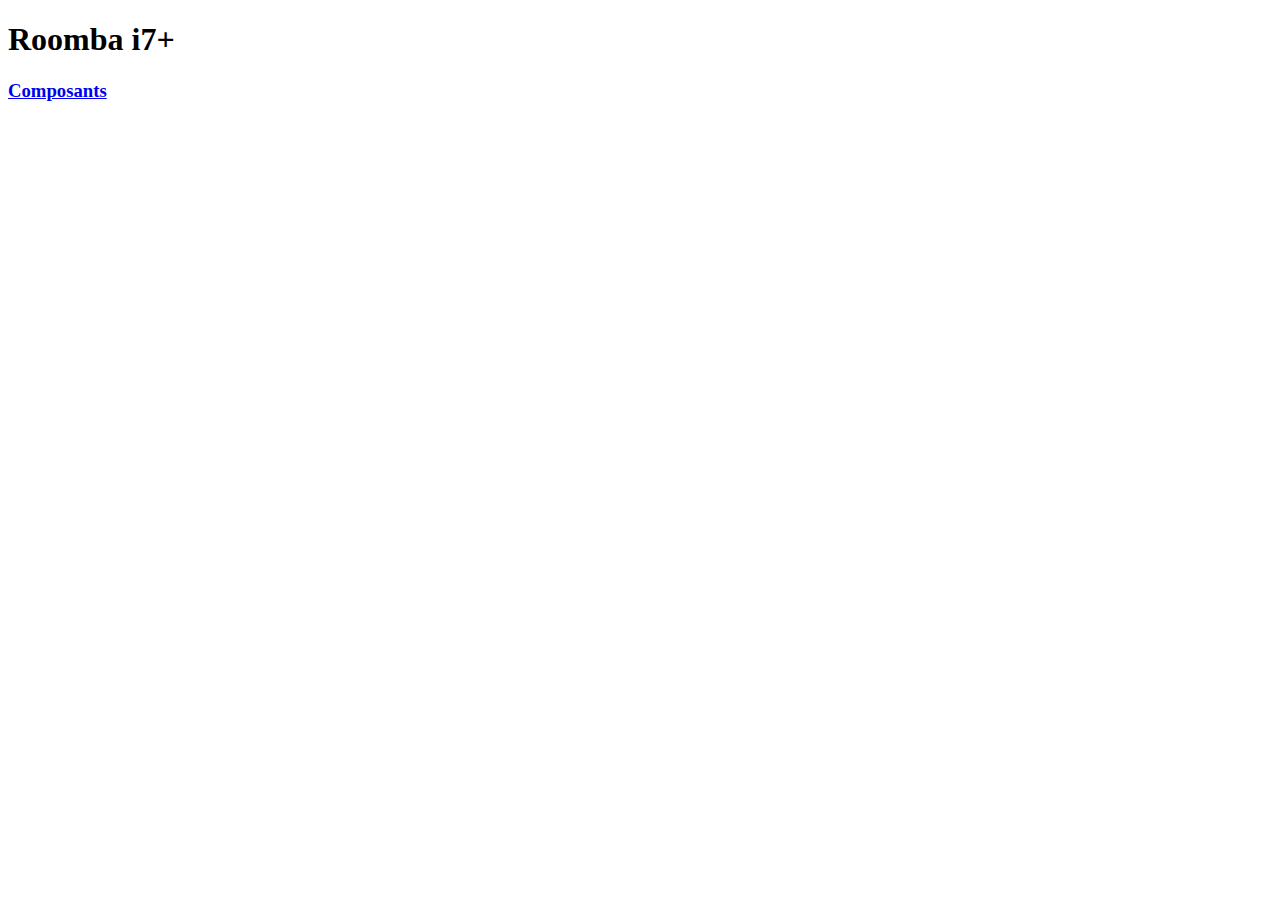
<file: index.HTML>
<!DOCTYPE html>
<html lang="en">
<head>
    <meta charset="UTF-8">
    <meta http-equiv="X-UA-Compatible" content="IE=edge">
    <meta name="viewport" content="width=device-width, initial-scale=1.0">
    <title>Document</title>
   
</head>
<body>
    <h1>Roomba i7+</h1> 
    <h3><a href="Html/Composants.html">Composants</a></h3>
</body>
</html>
</file>
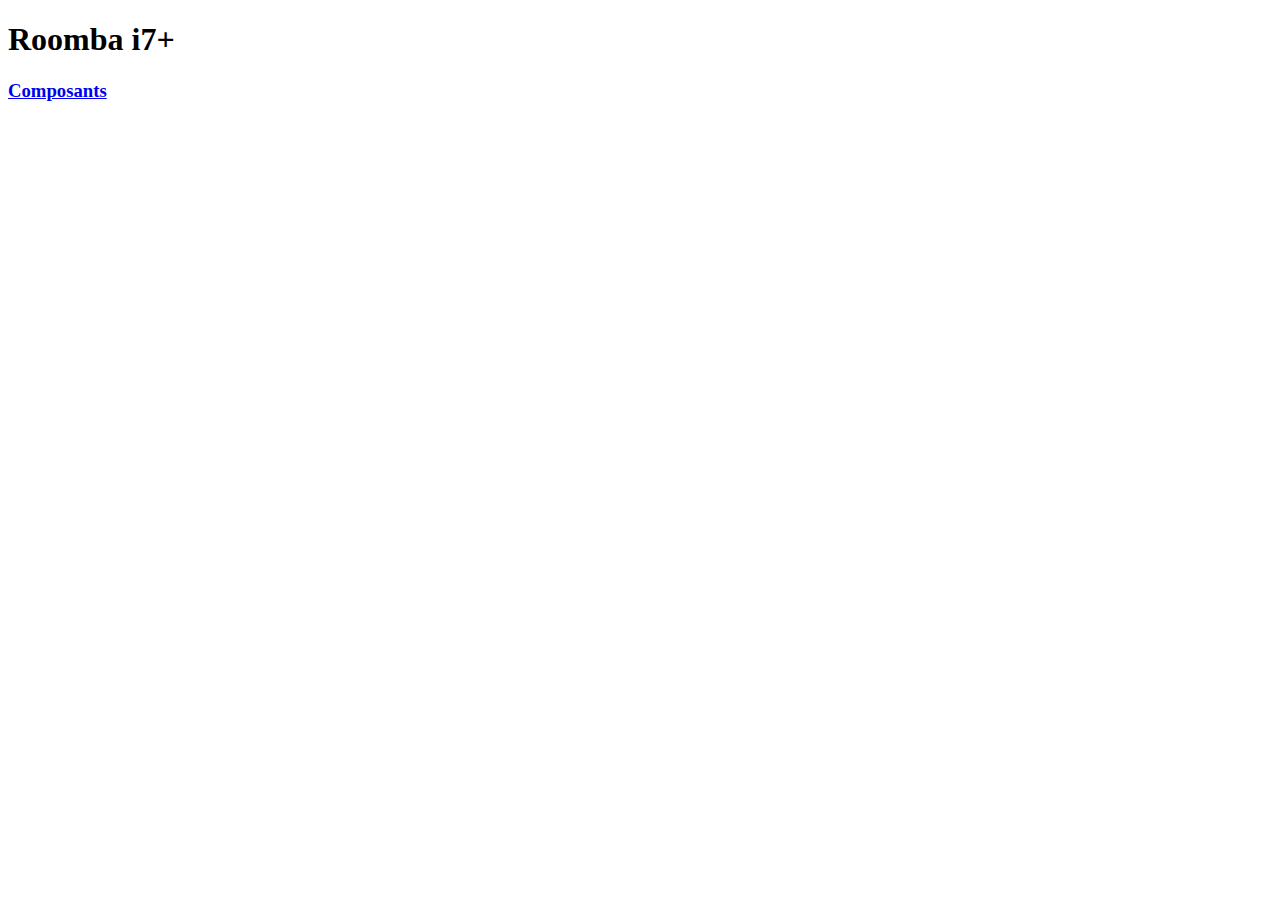
<file: Tp/index.HTML>
<!DOCTYPE html>
<html lang="en">
<head>
    <meta charset="UTF-8">
    <meta http-equiv="X-UA-Compatible" content="IE=edge">
    <meta name="viewport" content="width=device-width, initial-scale=1.0">
    <title>Document</title>
   
</head>
<body>
    <h1>Roomba i7+</h1>
    <h3><a href="Html/Composants.html">Composants</a></h3>
</body>
</html>
</file>
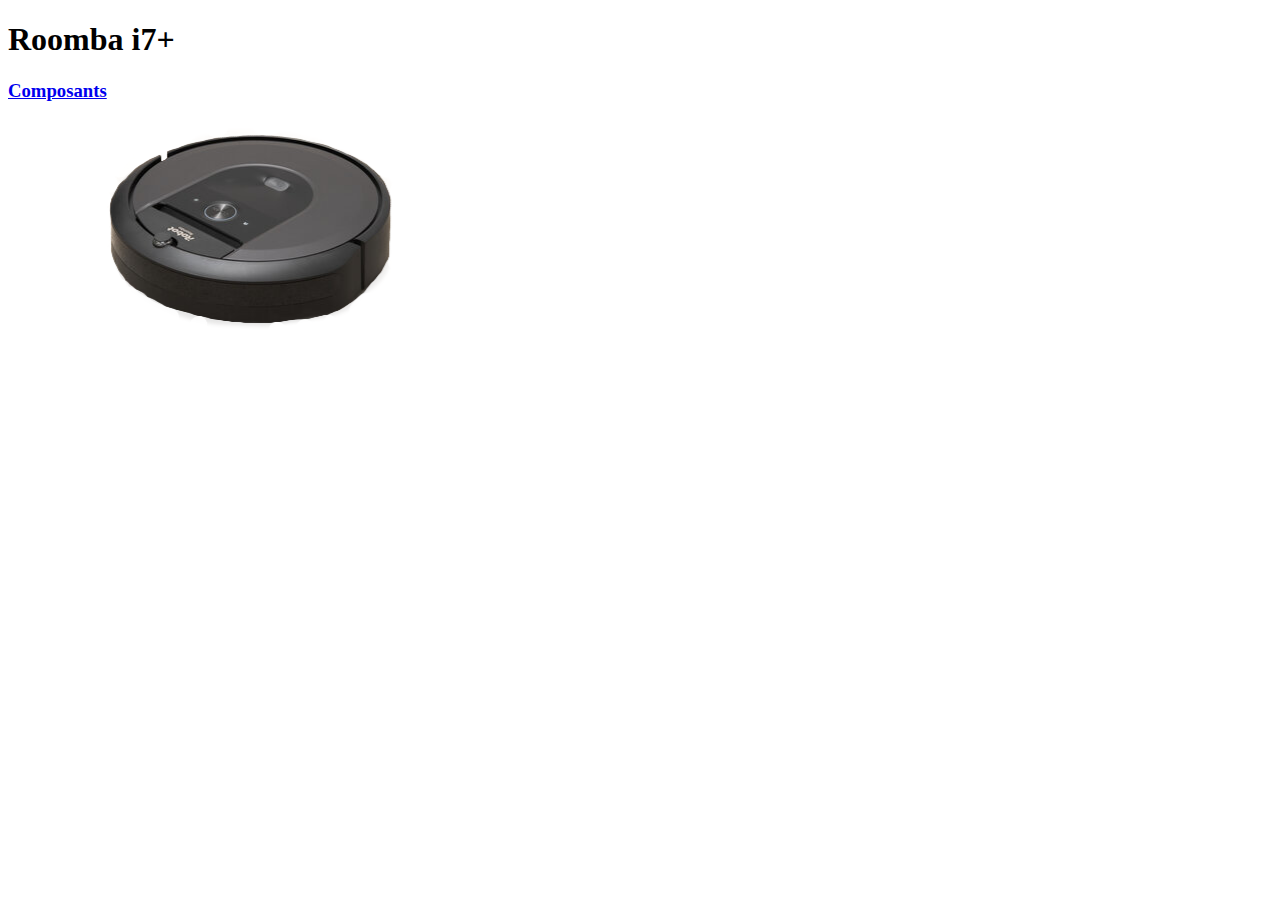
<file: Html/Fonctionnalités.html>
<!DOCTYPE html>
<html lang="en">
<head>
    <meta charset="UTF-8">
    <meta http-equiv="X-UA-Compatible" content="IE=edge">
    <meta name="viewport" content="width=device-width, initial-scale=1.0">
    <title>Document</title>
    <style>

    </style>
    </head>
<body>
    <h1>Roomba i7+</h1> 
    <h3><a href="../Html/Composants.html">Composants</a></h3>
    <marquee behavior="alternate" direction="right">
        <img src="../image/Roomba.png">
    </marquee>
</body>
</html>
</file>
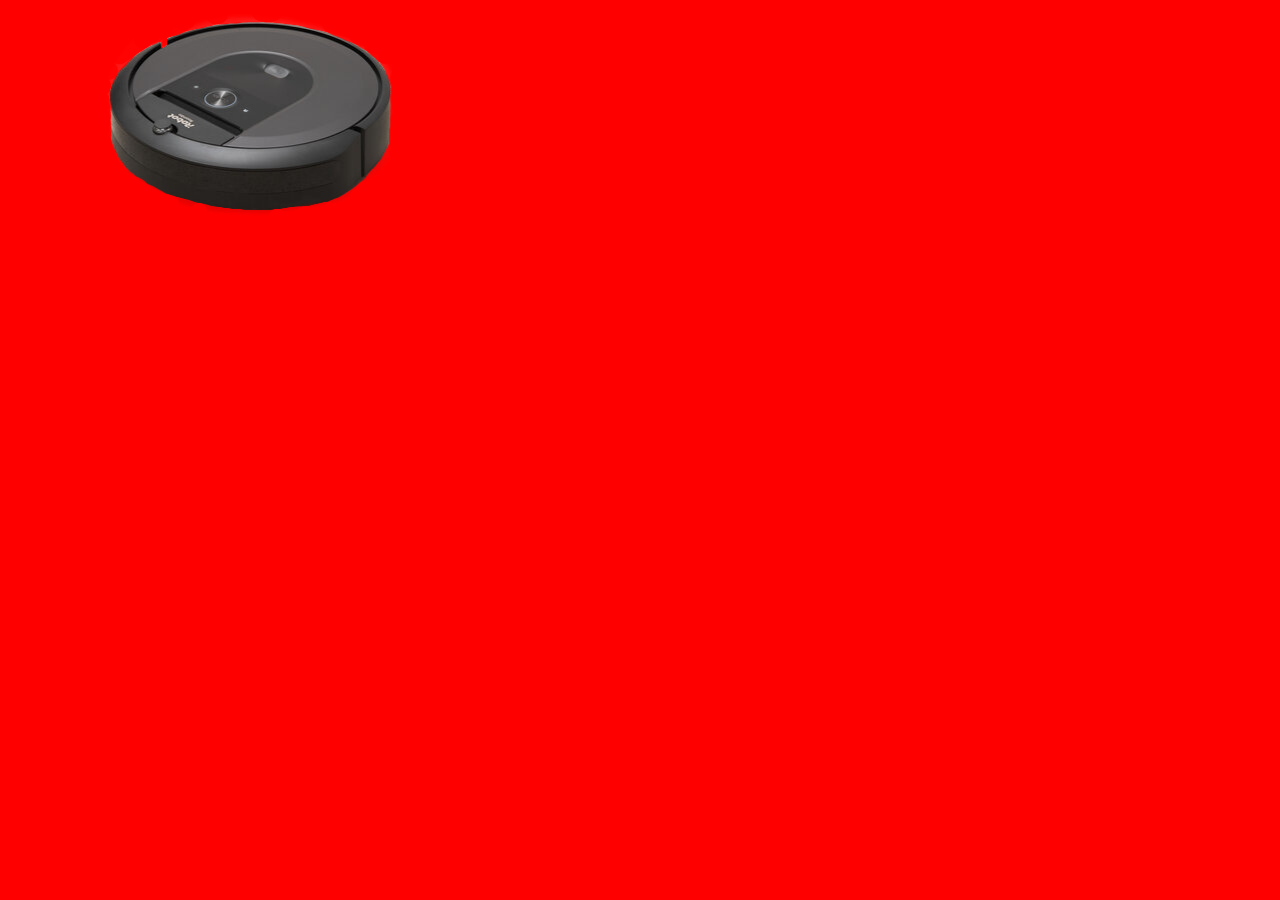
<file: Tp/Html/Fonctionnalités.html>
<!DOCTYPE html>
<html lang="en">
<head>
    <meta charset="UTF-8">
    <meta http-equiv="X-UA-Compatible" content="IE=edge">
    <meta name="viewport" content="width=device-width, initial-scale=1.0">
    <title>Document</title>
    <style>
        body {
            background-color: red;
        }
    </style>
<body>
    <marquee behavior="alternate" direction="right">
        <img src="../image/Roomba.png">
    </marquee>
</body>
</html>
</file>
